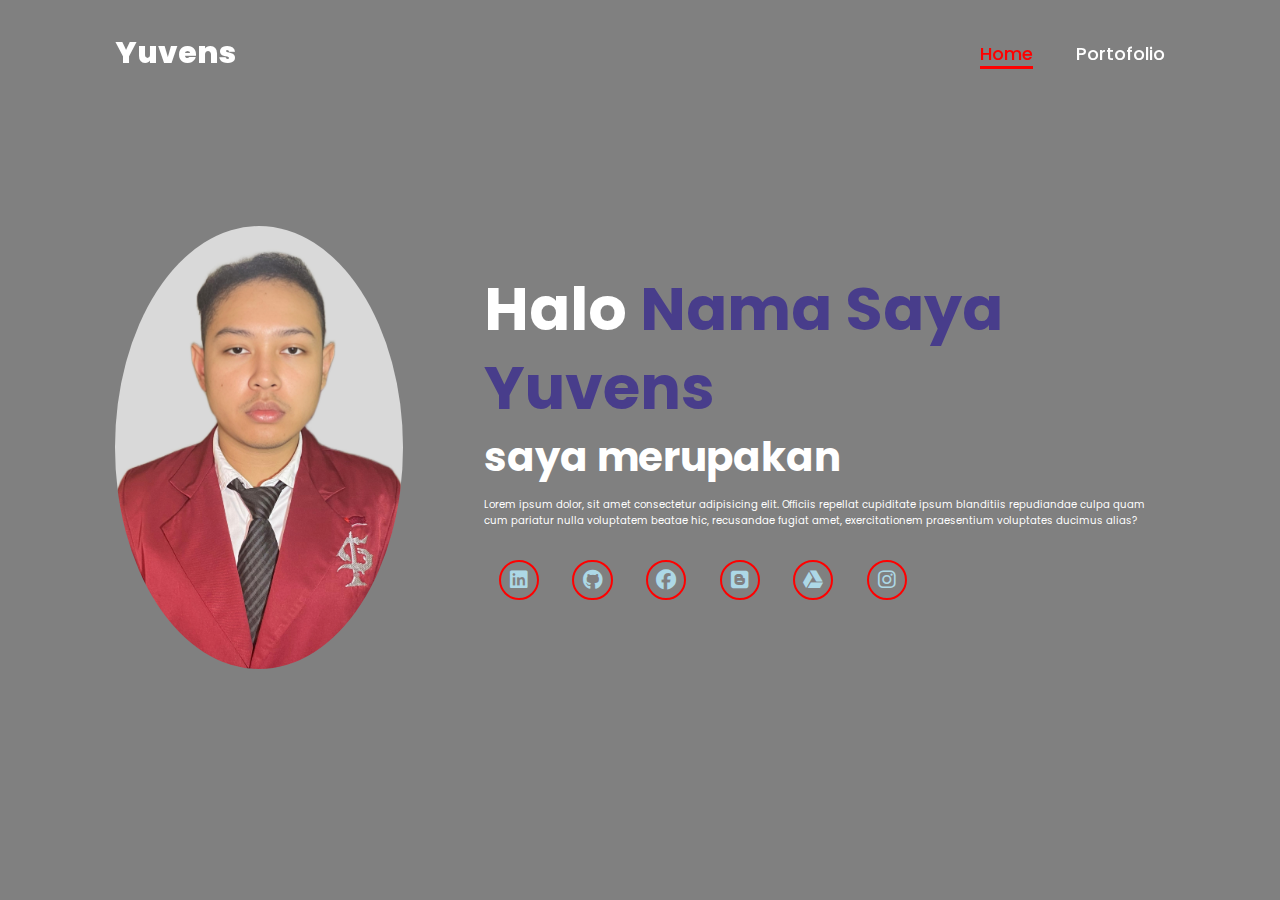
<file: index.html>
<!DOCTYPE html>
<html lang="en">
<head>
    <meta charset="UTF-8">
    <meta name="viewport" content="width=device-width, initial-scale=1.0">
    <link rel="stylesheet" href="https://cdnjs.cloudflare.com/ajax/libs/font-awesome/6.5.2/css/all.min.css">
    <link rel="stylesheet" href="style.css">
    <title>Page</title>
</head>
<body>
    <header>
        <a href="#" class="logo">Yuvens</a>
        
        <nav>
            <a href="#" class="active">Home</a>
            <a href="project.html">Portofolio</a>
        </nav>
    </header>
    <section class="home">
        <div class="home-img">
            <img src="main.jpeg" alt="">
        </div>
        <div class="home-content">
            <h1>Halo <span> Nama Saya Yuvens</span></h1>
            <h3 class="typing-text">saya merupakan <span></span></h3>
            <p>Lorem ipsum dolor, sit amet consectetur adipisicing elit. Officiis repellat cupiditate ipsum blanditiis repudiandae culpa quam cum pariatur nulla voluptatem beatae hic, recusandae fugiat amet, exercitationem praesentium voluptates ducimus alias?</p>
            <div class="social-icons">
                <a href=""><i class="fa-brands fa-linkedin"></i></a>
                <a href=""><i class="fa-brands fa-github"></i></a>
                <a href=""><i class="fa-brands fa-facebook"></i></a>
                <a href=""><i class="fa-brands fa-blogger"></i></a>
                <a href=""><i class="fa-brands fa-google-drive"></i></a>
                <a href=""><i class="fa-brands fa-instagram"></i></a>
            </div>
        </div>
    </section>
</body>
</html>
</file>
<file: style.css>
@import url(https://fonts.googleapis.com/css2?family=Poppins:wght@100;200;300;400;500;600&display=swap);

* {
    margin: 0;
    padding: 0;
    box-sizing: border-box;
    text-decoration: none;
    border: none;
    outline: none;
    font-family: 'Poppins', sans-serif;
}

html {
    font-size: 63%;
}

body {
    width: 100%;
    height: 100vh;
    overflow-x: hidden;
    background-color: black;
    color: white;
}

header {
    margin-top: 20px;
    position: fixed;
    top: 0;
    left: 0;
    width: 100%;
    padding: 1rem 9%;
    background-color: transparent;
    filter: drop-shadow(10px);
    display: flex;
    justify-content: space-between;
    align-items: center;
    z-index: 100;
}

.logo {
    font-size: 3rem;
    color: white;
    font-weight: 800;
    cursor: pointer;
    transition: 0.5s ease;
}

.logo:hover {
    transform: scale(1.1);
    color: red;
}

nav a {
    font-size: 1.8rem;
    color: white;
    margin-left: 4rem;
    font-weight: 500;
    transition: 0.3s ease;
    border-bottom: 3px solid transparent;
}

nav a:hover,
nav a.active {
    color: red; /* Warna saat hover dan untuk tautan aktif */
    border-bottom: 3px solid red; /* Garis bawah saat hover dan untuk tautan aktif */
}

@media(max-width:995px){
    nav{
        position: absolute;
        top: 100%;
        right: 0;
        width: 40%;
        border-left:3px solid red;
        border-bottom:3px solid red;
        border-bottom-left-radius:2rem;
        padding: 1rem solid;
        background-color: wheat;
        border-top: 0.1rem solid wheat;
    }
    nav.active{
        display: block;
    }
    nav a{
        display: block;
        font-size: 2rem;
        margin: 2rem ;
    }
    nav a:hover,
    nav a.active {
        padding: 1rem;
        border-radius: 0.5rem;
        border-bottom: 0.5rem solid red;
    }
}

section{
    min-height: 100vh;
    padding: 5rem 9% 5rem;
}

.home{
    display: flex;
    justify-content: center;
    align-items: center;
    gap: 8rem;
    background-color: grey;
}

.home-content h1{
    font-size: 6rem;
    font-weight: 700;
    line-height: 1.3;
}

span{
    color: darkslateblue;
}

.home-content h3{
    font-size: 4rem;
    margin-bottom: 1rem;
    font-weight: 700;
}

.home-img{
    border-radius: 50%;
}

.home-img img{
    position: relative;
    width: 32vh;
    border-radius: 50%;
    box-shadow: 0 0 25px solid red;
}

.home-img img:hover{
    font-size: 1.8rem;
    font-weight: 500;
}

.social-icons a{
    display: inline-flex;
    justify-content: center;
    align-items: center;
    width: 4rem;
    height: 4rem;
    background-color: transparent;
    border: 0.2rem solid red;
    font-size: 2rem;
    border-radius: 50%;
    margin: 3rem 1.5rem 3rem;
    transition: 0.3s ease;
    color: lightblue;
}

.social-icons a:hover{
    color: black;
    transform: scale(1.3) translateY(-5px);
    background-color: aqua;
    box-shadow: 0 0 25px aqua;
}
</file>
